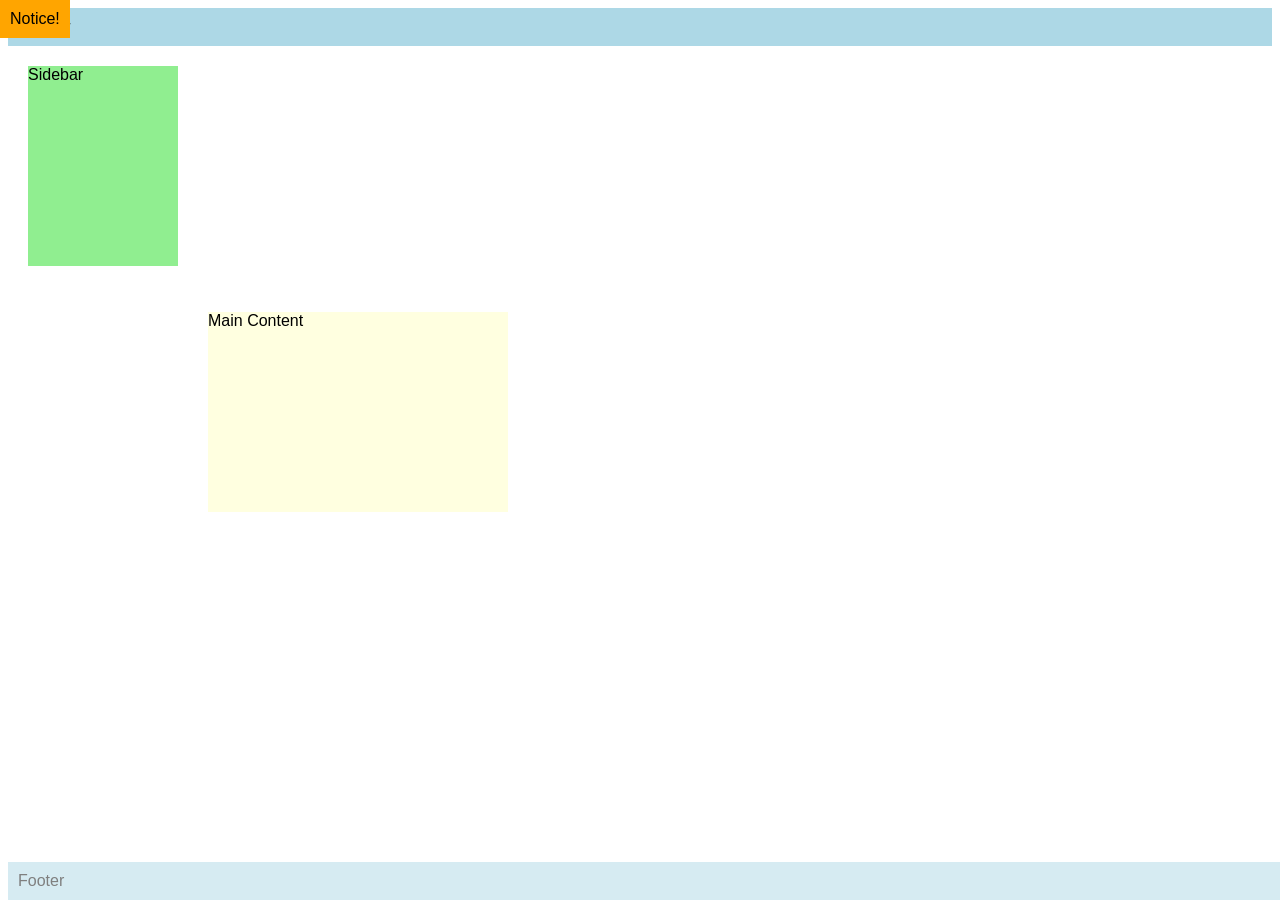
<file: public/LithiumVibalSeatwork2.html>
<!DOCTYPE html>
<html>

<head>
    <meta name="author" content="Erwyn Aamir M. Vibal" />
    <meta name="revised" content="March 26, 2026" />
    <style>
        body {
            font-family: Arial, sans-serif;
        }

        .header,
        .footer {
            background: lightblue;
            padding: 10px;
        }

        .footer {
            opacity: 0.5;
            position: fixed;
            bottom: 0;
            width: 100%;
        }

        .sidebar {
            background: lightgreen;
            width: 150px;
            height: 200px;
            position: relative;
            top: 20px;
            left: 20px;
        }

        .content {
            background: lightyellow;
            width: 300px;
            height: 200px;
            position: relative;
            top: 66px;
            left: 200px;
            z-index: 1;
        }

        .notice {
            position: absolute;
            top: 0;
            left: 0;
            background: orange;
            padding: 10px;
            z-index: 2;
        }
    </style>
</head>

<body>
    <div class="header">Header</div>
    <div class="sidebar">Sidebar</div>
    <div class="content">Main Content</div>
    <div class="footer">Footer</div>
    <div class="notice">Notice!</div>
</body>

</html>
</file>
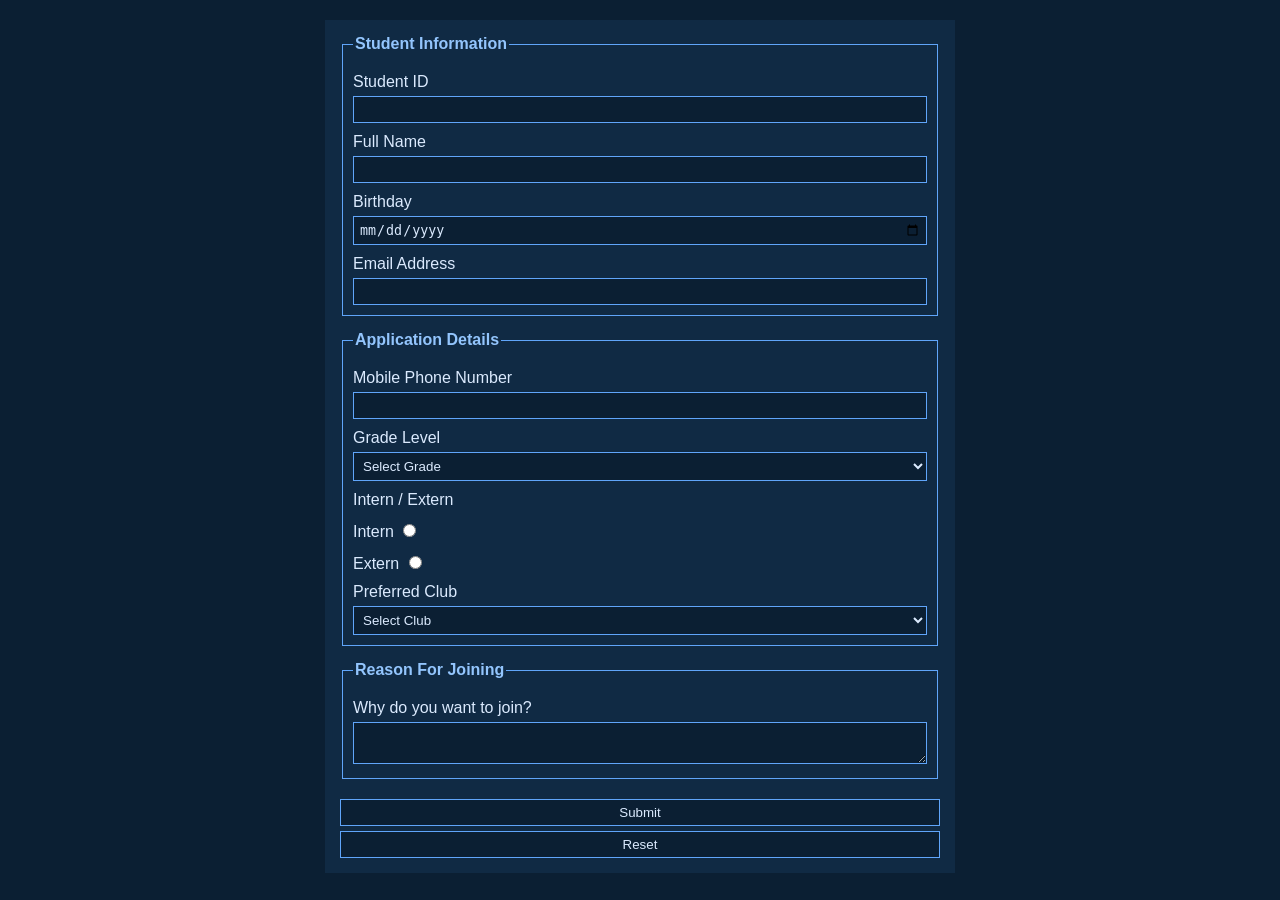
<file: public/Q3_2GLithiumVibal.html>
<!DOCTYPE html>
<html lang="en">
  <head>
    <meta charset="UTF-8">
    <meta name="viewport" content="width-device-width, initial-scale=1.0">
    <meta name="description" content="3Q Portfolio">
    <meta name="keywords" content="3Q, Portfolio, Projects, Web Development">
    <meta name="Erwyn Aamir M. Vibal" content="3Q">
    <title>Club Application Form</title>

    <style>
      body {
        background-color: #0b1f33;
        color: #dbeafe;
        font-family: Arial, sans-serif;
      }

      form {
        width: 600px;
        margin: 20px auto;
        padding: 15px;
        background-color: #102a44;
      }

      fieldset {
        margin-bottom: 15px;
        border: 1px solid #60a5fa;
        padding: 10px;
      }

      legend {
        font-weight: bold;
        color: #93c5fd;
      }

      label {
        display: block;
        margin-top: 10px;
      }

      input,
      select,
      textarea {
        width: 100%;
        margin-top: 5px;
        padding: 5px;
        background-color: #0b1f33;
        color: #dbeafe;
        border: 1px solid #60a5fa;
        box-sizing: border-box;
      }

      input[type="radio"] {
        width: auto;
      }

      input:focus,
      select:focus,
      textarea:focus {
        border-color: #93c5fd;
        outline: none;
      }

      .missing {
        border: 2px solid red;
      }
    </style>

    <script>
      function checkEmpty(field) {
        if (field.value === "") {
          field.className = "missing";
        } else {
          field.className = "";
        }
      }

      function confirmSubmit() {
        return confirm("Do you want to submit the form?");
      }

      function confirmReset() {
        return confirm("Do you want to reset the form?");
      }
    </script>
  </head>

  <body>
    <form method="post" action="submit" onsubmit="return confirmSubmit()" onreset="return confirmReset()">
      <fieldset>
        <legend>Student Information</legend>

        <label for="studentId">Student ID</label>
        <input type="number" id="studentId" name="studentId" required onblur="checkEmpty(this)" />

        <label for="fullname">Full Name</label>
        <input type="text" id="fullname" name="fullname" required onblur="checkEmpty(this)" />

        <label for="birthday">Birthday</label>
        <input type="date" id="birthday" name="birthday" required onblur="checkEmpty(this)" />

        <label for="email">Email Address</label>
        <input type="email" id="email" name="email" required onblur="checkEmpty(this)" />
      </fieldset>

      <fieldset>
        <legend>Application Details</legend>

        <label for="mobile">Mobile Phone Number</label>
        <input type="text" id="mobile" name="mobile" required onblur="checkEmpty(this)" />

        <label for="grade">Grade Level</label>
        <select id="grade" name="grade" required onblur="checkEmpty(this)">
          <option value="">Select Grade</option>
          <option value="g7">Grade 7</option>
          <option value="g8">Grade 8</option>
          <option value="g9">Grade 9</option>
          <option value="g10">Grade 10</option>
          <option value="g11">Grade 11</option>
          <option value="g12">Grade 12</option>
        </select>

        <label>Intern / Extern</label>
        <label>
          Intern
          <input type="radio" name="track" value="intern" required />
        </label>

        <label>
          Extern
          <input type="radio" name="track" value="extern" />
        </label>

        <label for="club">Preferred Club</label>
        <select id="club" name="club" required onblur="checkEmpty(this)">
          <option value="">Select Club</option>
          <option value="frisbee">Alianti</option>
          <option value="badminton">Volant</option>
          <option value="football">Labuyo</option>
          <option value="swimming">Flux</option>
          <option value="basketball">Pallastro</option>
          <option value="photography">Exposure</option>
        </select>
      </fieldset>

      <fieldset>
        <legend>Reason For Joining</legend>

        <label for="reason">Why do you want to join?</label>
        <textarea id="reason" name="reason" required onblur="checkEmpty(this)"></textarea>
      </fieldset>

      <input type="submit" value="Submit" />
      <input type="reset" value="Reset" />
    </form>
  </body>
</html>
</file>
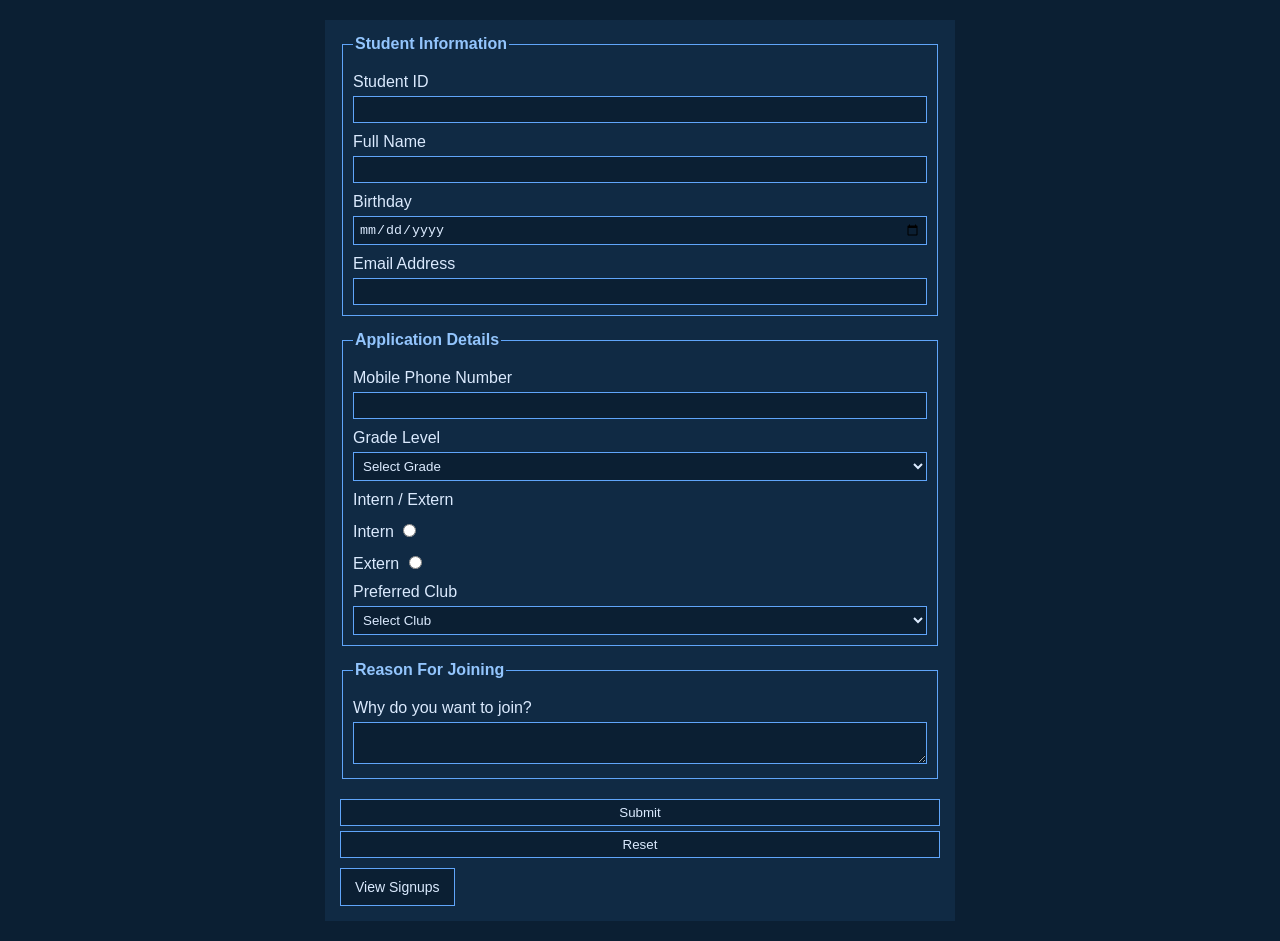
<file: public/Q3_3GLithiumVibal.html>
<!doctype html>
<html lang="en">
  <head>
    <meta charset="UTF-8" />
    <meta name="viewport" content="width-device-width, initial-scale=1.0" />
    <meta name="description" content="3Q Portfolio" />
    <meta name="keywords" content="3Q, Portfolio, Projects, Web Development" />
    <meta name="Erwyn Aamir M. Vibal" content="3Q" />
    <title>Club Application Form</title>

    <style>
      body {
        background-color: #0b1f33;
        color: #dbeafe;
        font-family: Arial, sans-serif;
      }

      form {
        width: 600px;
        margin: 20px auto;
        padding: 15px;
        background-color: #102a44;
      }

      fieldset {
        margin-bottom: 15px;
        border: 1px solid #60a5fa;
        padding: 10px;
      }

      legend {
        font-weight: bold;
        color: #93c5fd;
      }

      label {
        display: block;
        margin-top: 10px;
      }

      input,
      select,
      textarea {
        width: 100%;
        margin-top: 5px;
        padding: 5px;
        background-color: #0b1f33;
        color: #dbeafe;
        border: 1px solid #60a5fa;
        box-sizing: border-box;
      }

      input[type="radio"] {
        width: auto;
      }

      input:focus,
      select:focus,
      textarea:focus {
        border-color: #93c5fd;
        outline: none;
      }

      .missing {
        border: 2px solid red;
      }

      .btn {
        margin-top: 10px;
        padding: 10px 14px;
        background-color: #0b1f33;
        color: #dbeafe;
        border: 1px solid #60a5fa;
        cursor: pointer;
        font-size: 14px;
      }
    </style>

    <script>
      function checkEmpty(field) {
        if (field.value.trim() === "") {
          field.className = "missing";
        } else {
          field.className = "";
        }
      }

      function clearMissing() {
        var all = document.getElementsByClassName("missing");
        while (all.length > 0) {
          all[0].className = "";
        }
      }

      function submitForm(event) {
        event.preventDefault();

        var ok = confirm("Do you want to submit the form?");
        if (!ok) return;

        var form = document.getElementById("appForm");
        if (!form.checkValidity()) {
          form.reportValidity();
          return;
        }

        var studentId = document.getElementById("studentId").value.trim();
        var fullname = document.getElementById("fullname").value.trim();
        var birthday = document.getElementById("birthday").value;
        var email = document.getElementById("email").value.trim();

        var mobile = document.getElementById("mobile").value.trim();
        var grade = document.getElementById("grade").value;
        var club = document.getElementById("club").value;
        var reason = document.getElementById("reason").value.trim();

        var track = "";
        var intern = document.getElementById("intern");
        var extern = document.getElementById("extern");
        if (intern.checked) track = "intern";
        if (extern.checked) track = "extern";

        var entry = {
          id: Date.now(),
          studentId: studentId,
          fullname: fullname,
          birthday: birthday,
          email: email,
          mobile: mobile,
          grade: grade,
          track: track,
          club: club,
          reason: reason,
          submittedAt: new Date().toLocaleString(),
        };

        var raw = localStorage.getItem("clubSignUps");
        var list;

        if (raw) {
          list = JSON.parse(raw);
        } else {
          list = [];
        }

        list.push(entry);
        localStorage.setItem("clubSignUps", JSON.stringify(list));

        alert("Saved to localStorage!");
        form.reset();
        clearMissing();
      }

      function resetForm(event) {
        var ok = confirm("Do you want to reset the form?");
        if (!ok) {
          event.preventDefault();
        } else {
          setTimeout(clearMissing, 0);
        }
      }
    </script>
  </head>

  <body>
    <form id="appForm" onsubmit="submitForm(event)" onreset="resetForm(event)">
      <fieldset>
        <legend>Student Information</legend>

        <label for="studentId">Student ID</label>
        <input type="number" id="studentId" required onblur="checkEmpty(this)" />

        <label for="fullname">Full Name</label>
        <input type="text" id="fullname" required onblur="checkEmpty(this)" />

        <label for="birthday">Birthday</label>
        <input type="date" id="birthday" required onblur="checkEmpty(this)" />

        <label for="email">Email Address</label>
        <input type="email" id="email" required onblur="checkEmpty(this)" />
      </fieldset>

      <fieldset>
        <legend>Application Details</legend>

        <label for="mobile">Mobile Phone Number</label>
        <input type="text" id="mobile" required onblur="checkEmpty(this)" />

        <label for="grade">Grade Level</label>
        <select id="grade" required onblur="checkEmpty(this)">
          <option value="">Select Grade</option>
          <option value="g7">Grade 7</option>
          <option value="g8">Grade 8</option>
          <option value="g9">Grade 9</option>
          <option value="g10">Grade 10</option>
          <option value="g11">Grade 11</option>
          <option value="g12">Grade 12</option>
        </select>

        <label>Intern / Extern</label>
        <label>
          Intern
          <input type="radio" id="intern" name="track" value="intern" required />
        </label>

        <label>
          Extern
          <input type="radio" id="extern" name="track" value="extern" />
        </label>

        <label for="club">Preferred Club</label>
        <select id="club" required onblur="checkEmpty(this)">
          <option value="">Select Club</option>
          <option value="alianti">Alianti</option>
          <option value="volant">Volant</option>
          <option value="labuyo">Labuyo</option>
          <option value="flux">Flux</option>
          <option value="pallastro">Pallastro</option>
          <option value="exposure">Exposure</option>
        </select>
      </fieldset>

      <fieldset>
        <legend>Reason For Joining</legend>
        <label for="reason">Why do you want to join?</label>
        <textarea id="reason" required onblur="checkEmpty(this)"></textarea>
      </fieldset>

      <input type="submit" value="Submit" />
      <input type="reset" value="Reset" />
      <button type="button" class="btn" onclick="window.location.href = 'ViewSignUps.html'">View Signups</button>
    </form>
  </body>
</html>
</file>
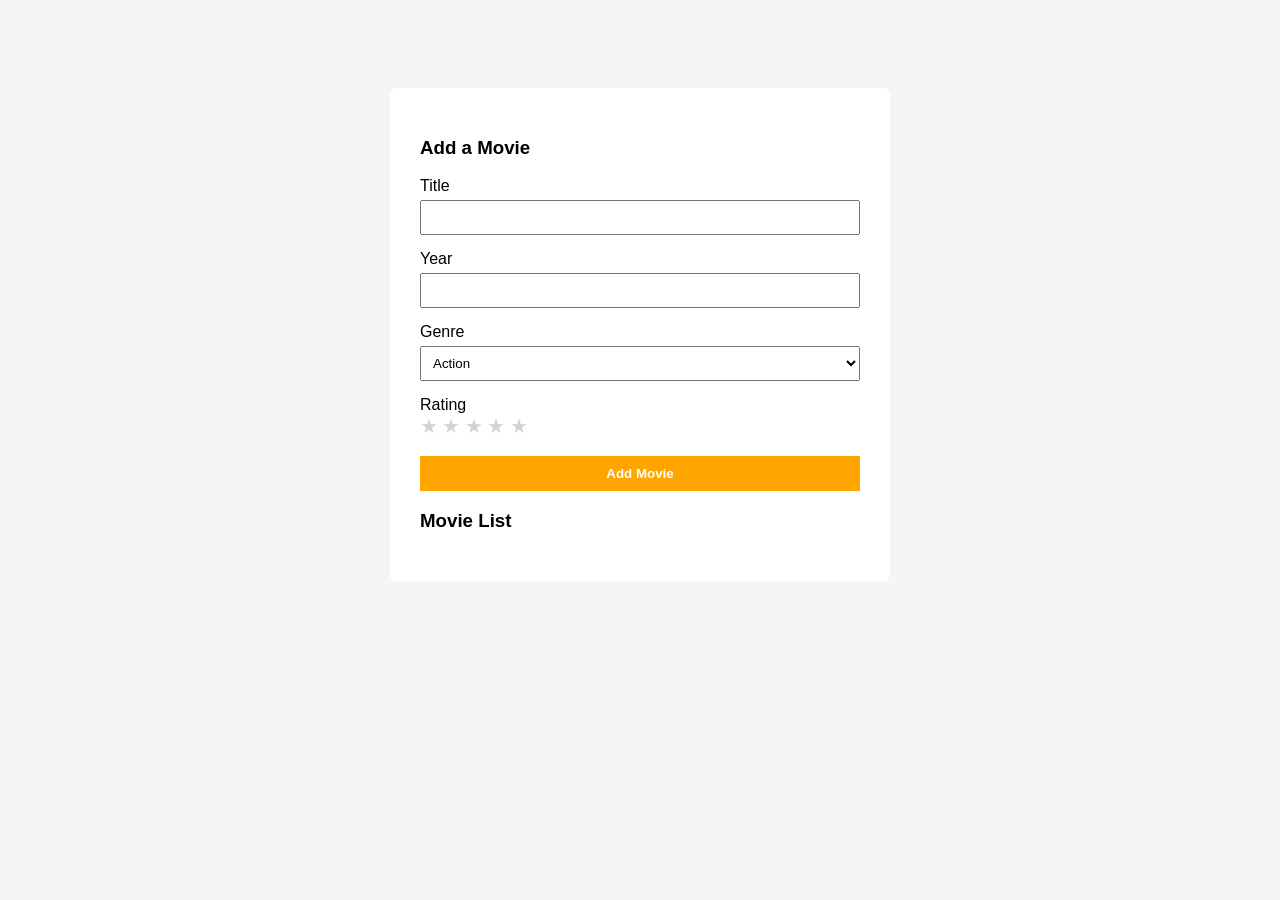
<file: public/Q41GLithiumVibal.html>
<!doctype html>
<html lang="en">
  <head>
    <meta charset="UTF-8" />
    <meta name="viewport" content="width-device-width, initial-scale=1.0" />
    <meta name="description" content="4Q Portfolio" />
    <meta name="keywords" content="4Q, Portfolio, Projects, Web Development" />
    <meta name="Erwyn Aamir M. Vibal" content="4Q" />
    <title>Movie List</title>

    <style>
      * {
        box-sizing: border-box;
      }

      body {
        font-family: Arial, sans-serif;
        background: #f5f5f5;
        padding: 40px;
      }

      .container {
        width: 500px;
        background: white;
        padding: 30px;
        border-radius: 6px;
        margin: 40px auto;
      }

      input,
      select {
        width: 100%;
        padding: 8px;
        margin-top: 5px;
        margin-bottom: 15px;
      }

      /* - Add button - */

      button {
        width: 100%;
        padding: 10px;
        background: orange;
        border: none;
        color: white;
        font-weight: bold;
        cursor: pointer;
      }

      /* - Star design - */

      .star {
        font-size: 20px;
        color: lightgray;
        cursor: pointer;
      }

      .star.selected {
        color: gold;
      }

      /* - Movie list - */

      .movie {
        background: #eeeeee;
        padding: 8px;
        margin-top: 8px;
        border-radius: 4px;
      }
    </style>
  </head>

  <body>
    <div class="container">
      <h3>Add a Movie</h3>

      <form id="movieForm">
        <label>Title</label>
        <input type="text" id="title" required />

        <label>Year</label>
        <input type="number" id="year" required />

        <label>Genre</label>
        <select id="genre">
          <option>Action</option>
          <option>Comedy</option>
          <option>Drama</option>
          <option>Horror</option>
          <option>Sci-Fi</option>
          <option>Romance</option>
        </select>

        <label>Rating</label>

        <div id="stars">
          <span class="star" data-value="1">★</span>
          <span class="star" data-value="2">★</span>
          <span class="star" data-value="3">★</span>
          <span class="star" data-value="4">★</span>
          <span class="star" data-value="5">★</span>
        </div>

        <br />

        <button type="submit">Add Movie</button>
      </form>

      <h3>Movie List</h3>

      <div id="movieList"></div>
    </div>

    <script>
    
    /* - Star rating - */

      let rating = 0;
      const stars = document.querySelectorAll(".star");

      /* - Add click feature to each stars so that users can select a rating from 1–5 - */

      stars.forEach((star) => {
        star.addEventListener("click", function () {
          rating = this.dataset.value;

          stars.forEach((s) => s.classList.remove("selected"));

          for (let i = 0; i < rating; i++) {
            stars[i].classList.add("selected");
          }
        });
      });

      /* - Loading movies from local storage - */

      function loadMovies() {
        const movieList = document.getElementById("movieList");
        movieList.innerHTML = "";

        let movies = JSON.parse(localStorage.getItem("movies")) || [];

        movies.forEach((movie) => {
          let starDisplay = "★".repeat(movie.rating);

          let div = document.createElement("div");
          div.className = "movie";

          div.innerHTML = `${movie.title} (${movie.year}) - ${movie.genre} | Rating: <span style="color:gold">${starDisplay}</span>`;

          movieList.appendChild(div);
        });
      }

      /* - Adding movies - */

      document.getElementById("movieForm").addEventListener("submit", function (e) {
        e.preventDefault();

        const title = document.getElementById("title").value;
        const year = document.getElementById("year").value;
        const genre = document.getElementById("genre").value;

        let movies = JSON.parse(localStorage.getItem("movies")) || [];

        /* - JS Object structure required by rubric - */

        const newMovie = {
          title: title,
          year: year,
          genre: genre,
          rating: rating,
        };

        movies.push(newMovie);

        /* - Save as a string - */

        localStorage.setItem("movies", JSON.stringify(movies));

        /* - Reset form - */

        document.getElementById("movieForm").reset();

        rating = 0;
        stars.forEach((s) => s.classList.remove("selected"));

        loadMovies();
      });

      /* - Load the movies when the page opens - */

      loadMovies();
    </script>
  </body>
</html>
</file>
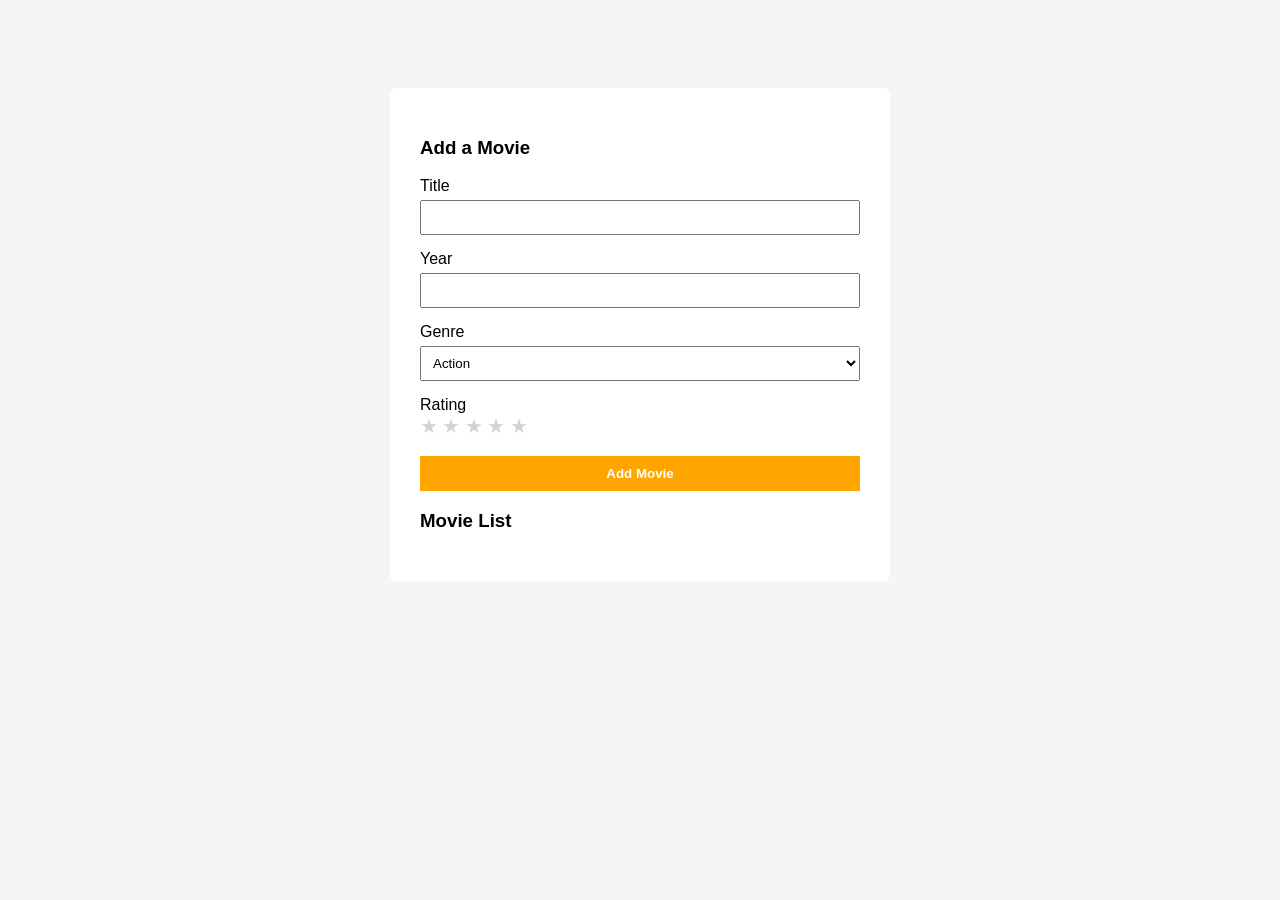
<file: public/Q42GLithiumVibal.html>
<!doctype html>
<html lang="en">
  <head>
    <meta charset="UTF-8" />
    <meta name="viewport" content="width-device-width, initial-scale=1.0" />
    <meta name="description" content="4Q Portfolio" />
    <meta name="keywords" content="4Q, Portfolio, Projects, Web Development" />
    <meta name="Erwyn Aamir M. Vibal" content="4Q" />
    <title>Movie List</title>

    <style>
      * {
        box-sizing: border-box;
      }

      body {
        font-family: Arial, sans-serif;
        background: #f5f5f5;
        padding: 40px;
      }

      .container {
        width: 500px;
        background: white;
        padding: 30px;
        border-radius: 6px;
        margin: 40px auto;
      }

      input,
      select {
        width: 100%;
        padding: 8px;
        margin-top: 5px;
        margin-bottom: 15px;
      }

      /* - Add button - */

      button {
        width: 100%;
        padding: 10px;
        background: orange;
        border: none;
        color: white;
        font-weight: bold;
        cursor: pointer;
      }

      .deleteBtn {
        width: auto;
        padding: 4px 10px;
        margin-left: 10px;
        background: orange;
        font-size: 12px;
      }

      /* - Star design - */

      .star {
        font-size: 20px;
        color: lightgray;
        cursor: pointer;
      }

      .star.selected {
        color: gold;
      }

      /* - Movie list - */

      .movie {
        background: #eeeeee;
        padding: 8px;
        margin-top: 8px;
        border-radius: 4px;
      }
    </style>
  </head>

  <body>
    <div class="container">
      <h3>Add a Movie</h3>

      <form id="movieForm">
        <label>Title</label>
        <input type="text" id="title" required />

        <label>Year</label>
        <input type="number" id="year" required />

        <label>Genre</label>
        <select id="genre">
          <option>Action</option>
          <option>Comedy</option>
          <option>Drama</option>
          <option>Horror</option>
          <option>Sci-Fi</option>
          <option>Romance</option>
        </select>

        <label>Rating</label>

        <div id="stars">
          <span class="star" data-value="1">★</span>
          <span class="star" data-value="2">★</span>
          <span class="star" data-value="3">★</span>
          <span class="star" data-value="4">★</span>
          <span class="star" data-value="5">★</span>
        </div>

        <br />

        <button type="submit">Add Movie</button>
      </form>

      <h3>Movie List</h3>

      <div id="movieList"></div>
    </div>

    <script>
      /* - Star rating - */

      let rating = 0;
      const stars = document.querySelectorAll(".star");

      /* - Add click feature to each stars so that users can select a rating from 1–5 - */

      stars.forEach((star) => {
        star.addEventListener("click", function () {
          rating = Number(this.dataset.value);

          stars.forEach((s) => s.classList.remove("selected"));

          for (let i = 0; i < rating; i++) {
            stars[i].classList.add("selected");
          }
        });
      });

      /* - Loading movies from local storage - */

      function loadMovies() {
        const movieList = document.getElementById("movieList");
        movieList.innerHTML = "";

        let movies = JSON.parse(localStorage.getItem("movies")) || [];

        movies.forEach((movie, index) => {
          let starDisplay = "★".repeat(movie.rating);

          let div = document.createElement("div");
          div.className = "movie";

          div.innerHTML = `
            ${movie.title} (${movie.year}) - ${movie.genre} | Rating:
            <span style="color:gold">${starDisplay}</span>
            <button class="deleteBtn" onclick="deleteMovie(${index})">Delete</button>
          `;

          movieList.appendChild(div);
        });
      }

      /* - Adding movies - */

      document.getElementById("movieForm").addEventListener("submit", function (e) {
        e.preventDefault();

        const title = document.getElementById("title").value;
        const year = document.getElementById("year").value;
        const genre = document.getElementById("genre").value;

        let movies = JSON.parse(localStorage.getItem("movies")) || [];

        /* - Check if the movie already exists - */

        let existingMovie = movies.find((m) => m.title.toLowerCase() === title.toLowerCase());

        if (existingMovie) {
          /* - Update existing movie information - */

          existingMovie.year = year;
          existingMovie.genre = genre;

          /* - Average the rating if the movie already exists - */

          existingMovie.rating = Math.round((existingMovie.rating + rating) / 2);
        } else {
          /* - JS Object structure - */

          const newMovie = {
            title: title,
            year: year,
            genre: genre,
            rating: rating,
          };

          movies.push(newMovie);
        }

        /* - Save as a string - */

        localStorage.setItem("movies", JSON.stringify(movies));

        /* - Reset form - */

        document.getElementById("movieForm").reset();

        rating = 0;
        stars.forEach((s) => s.classList.remove("selected"));

        /* - List movies again after updating - */

        loadMovies();
      });

      /* - Delete movie with confirmation - */

      function deleteMovie(index) {
        let confirmDelete = confirm("Are you sure you want to delete?");

        if (confirmDelete) {
          let movies = JSON.parse(localStorage.getItem("movies")) || [];

          /* - Remove movie from localStorage - */

          movies.splice(index, 1);

          localStorage.setItem("movies", JSON.stringify(movies));

          /* - List movies again after deleting - */

          loadMovies();
        }
      }

      /* - Load the movies when the page opens - */

      loadMovies();
    </script>
  </body>
</html>
</file>
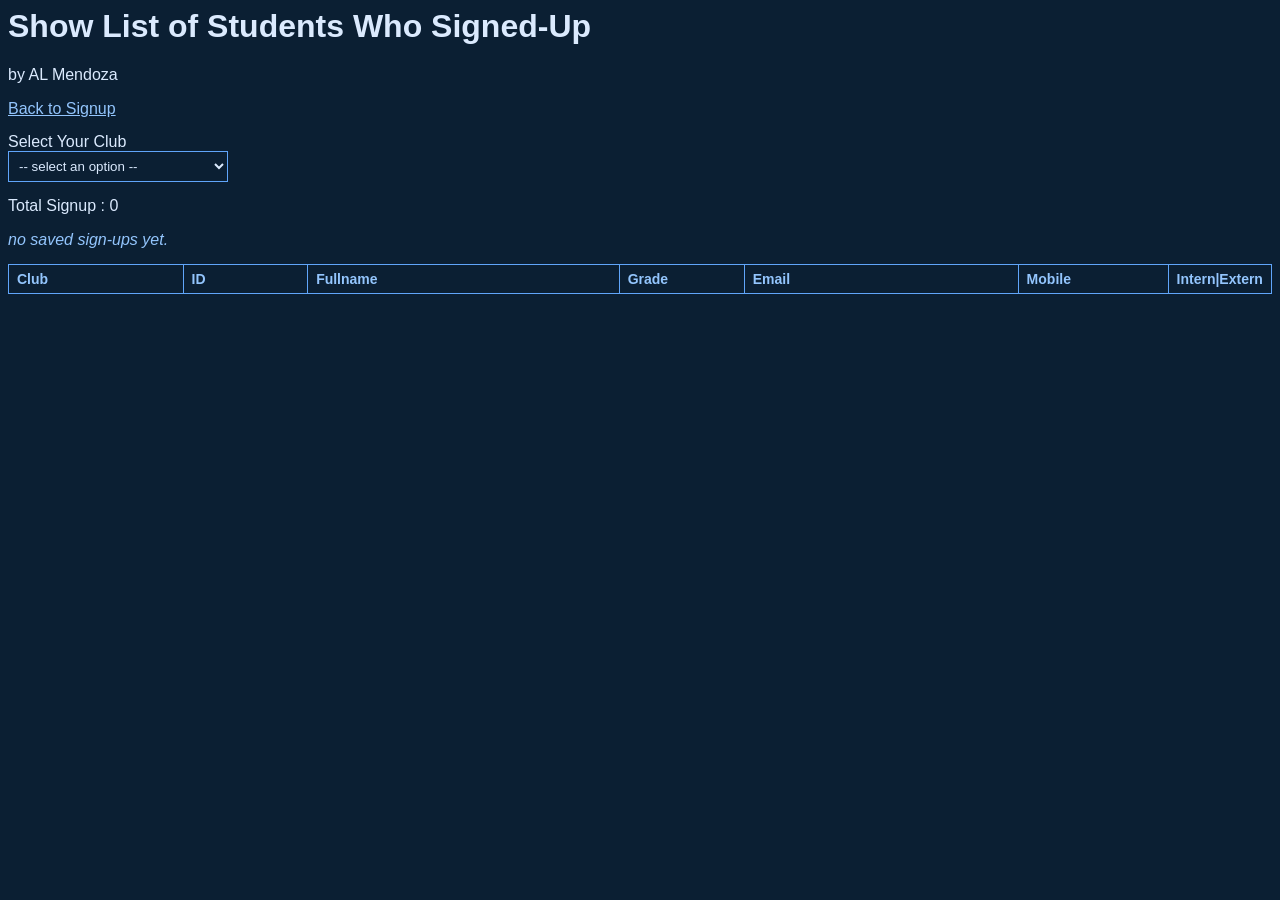
<file: public/ViewSignUps.html>
<!doctype html>
<html lang="en">
  <head>
    <meta charset="UTF-8" />
    <meta name="viewport" content="width-device-width, initial-scale=1.0" />
    <meta name="description" content="3Q Portfolio" />
    <meta name="keywords" content="3Q, Portfolio, Projects, Web Development" />
    <meta name="Erwyn Aamir M. Vibal" content="3Q" />
    <title>Club Signups</title>

    <style>
      body {
        background-color: #0b1f33;
        color: #dbeafe;
        font-family: Arial, sans-serif;
      }

      .container {
        width: 900px;
        margin: 20px auto;
        padding: 15px;
        background-color: #102a44;
      }

      h1 {
        margin-top: 0;
      }

      a {
        color: #93c5fd;
        display: inline-block;
        margin-bottom: 15px;
      }

      label {
        display: block;
        margin-top: 10px;
      }

      select {
        width: auto;
        min-width: 220px;
        padding: 6px;
        background-color: #0b1f33;
        color: #dbeafe;
        border: 1px solid #60a5fa;
      }

      .total {
        margin-top: 15px;
      }

      table {
        width: 100%;
        border-collapse: collapse;
        margin-top: 15px;
        font-size: 14px;
      }

      th,
      td {
        border: 1px solid #60a5fa;
        padding: 6px 8px;
        text-align: left;
      }

      th {
        background-color: #0b1f33;
        color: #93c5fd;
      }

      tbody tr:nth-child(even) {
        background-color: rgba(11, 31, 51, 0.6);
      }

      .msg {
        margin-top: 10px;
        color: #93c5fd;
        font-style: italic;
      }
    </style>
  </head>

  <body onload="showData()">
    <h1>Show List of Students Who Signed-Up</h1>
    <p class="byline">by AL Mendoza</p>

    <a href="Q3_3GLithiumVibal.html">Back to Signup</a>

    <div class="controls">
      <div>Select Your Club</div>
      <select id="clubSelect" onchange="showData()">
        <option value="ALL">-- select an option --</option>
        <option value="alianti">Alianti</option>
        <option value="volant">Volant</option>
        <option value="labuyo">Labuyo</option>
        <option value="flux">Flux</option>
        <option value="pallastro">Pallastro</option>
        <option value="exposure">Exposure</option>
      </select>
    </div>

    <p class="total">Total Signup : <span id="totalCount">0</span></p>
    <div class="msg" id="msg"></div>

    <table>
      <thead>
        <tr>
          <th style="width: 14%">Club</th>
          <th style="width: 10%">ID</th>
          <th style="width: 25%">Fullname</th>
          <th style="width: 10%">Grade</th>
          <th style="width: 22%">Email</th>
          <th style="width: 12%">Mobile</th>
          <th style="width: 12%">Intern|Extern</th>
        </tr>
      </thead>
      <tbody id="tbody"></tbody>
    </table>

    <script>
      function clubLabel(val) {
        if (val === "alianti") return "Alianti";
        if (val === "volant") return "Volant";
        if (val === "labuyo") return "Labuyo";
        if (val === "flux") return "Flux";
        if (val === "pallastro") return "Pallastro";
        if (val === "exposure") return "Exposure";
        return val;
      }

      function gradeLabel(val) {
        if (!val) return "";
        if (val[0] === "g") return "Grade " + val.substring(1);
        return val;
      }

      function showData() {
        // Get saved sign-ups from localStorage
        var raw = localStorage.getItem("clubSignUps");
        var list = [];
        // If there is saved data, convert it back to an array
        if (raw) list = JSON.parse(raw); 

        // Get selected club from dropdown
        var selected = document.getElementById("clubSelect").value;

        // Get table body and display elements
        var tbody = document.getElementById("tbody");
        var totalCount = document.getElementById("totalCount");
        var msg = document.getElementById("msg");

        // Clears previous table rows and messages
        tbody.innerHTML = "";
        msg.innerHTML = "";
        totalCount.innerHTML = "0";

        // If ever there are no sign-ups at all, it will show a message
        if (list.length === 0) {
          msg.innerHTML = "no saved sign-ups yet.";
          return;
        }

        var total = 0;

        // Goes through all saved sign-ups and checks whether to display or not
        for (var i = 0; i < list.length; i++) {
          var show = false;

          if (selected === "ALL") show = true;
          else if (list[i].club === selected) show = true;

          if (show) {
            var tr = "<tr>";
            tr += "<td>" + clubLabel(list[i].club) + "</td>";
            tr += "<td class='center'>" + (list[i].studentId || "") + "</td>";
            tr += "<td>" + (list[i].fullname || "") + "</td>";
            tr += "<td>" + gradeLabel(list[i].grade) + "</td>";
            tr += "<td>" + (list[i].email || "") + "</td>";
            tr += "<td class='center'>" + (list[i].mobile || "") + "</td>";
            tr += "<td class='center'>" + (list[i].track || "") + "</td>";
            tr += "</tr>";

            tbody.innerHTML += tr;
            total++;
          }
        }

        // Updates total sign-ups count
        totalCount.innerHTML = String(total);

        // Sees if no entries matched the selected club
        if (total === 0) {
          msg.innerHTML = "no sign-ups for that club yet.";
        }
      }
    </script>
  </body>
</html>
</file>
